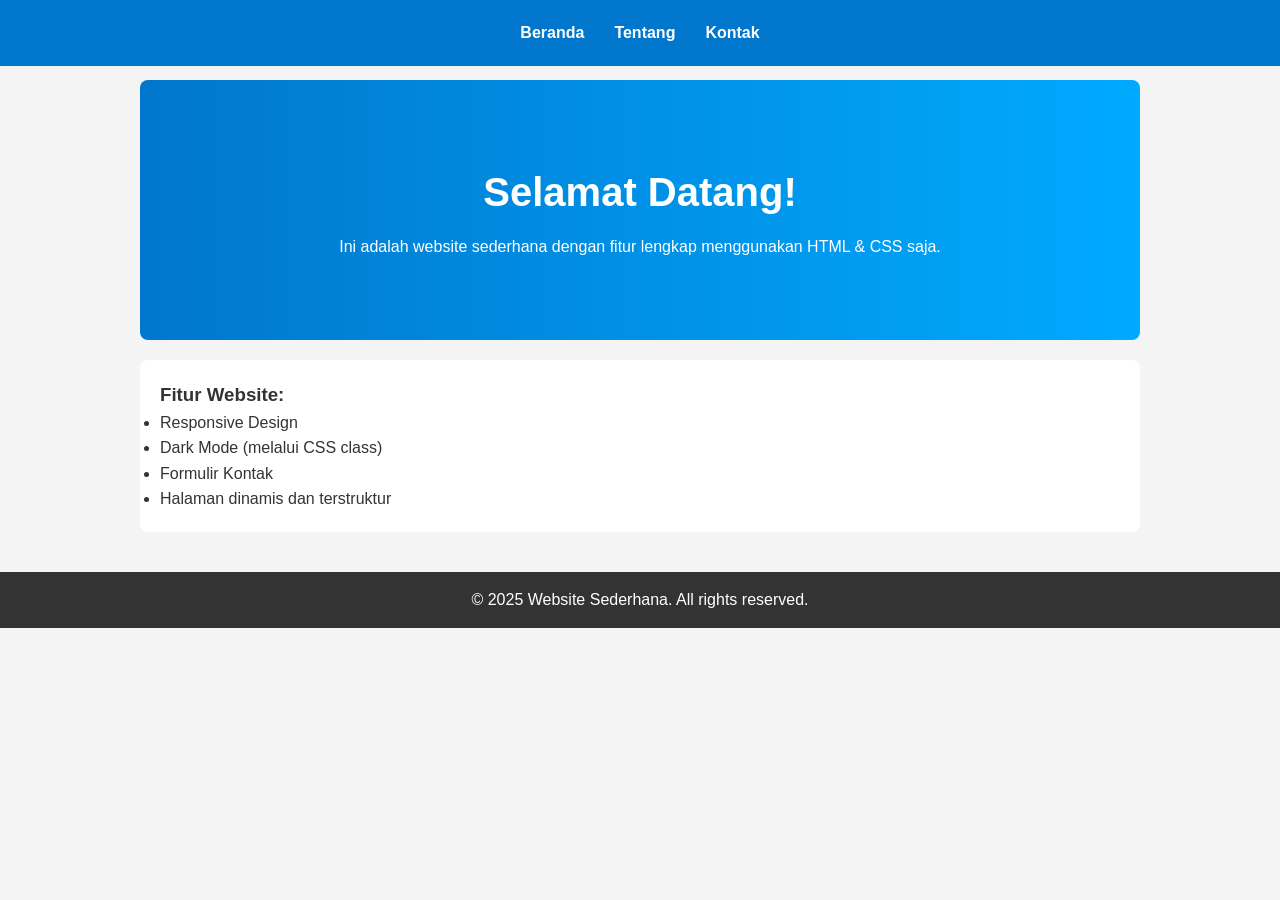
<file: index.html>
<!DOCTYPE html>
<html lang="id">
<head>
    <meta charset="UTF-8">
    <meta name="viewport" content="width=device-width, initial-scale=1.0">
    <title>Beranda</title>
    <link rel="stylesheet" href="style.css">
</head>
<body>
    <header>
        <nav>
            <ul>
                <li><a href="index.html">Beranda</a></li>
                <li><a href="ganteng.html">Tentang</a></li>
                <li><a href="zullz.html">Kontak</a></li>
            </ul>
        </nav>
    </header>

    <section class="hero">
        <h2>Selamat Datang!</h2>
        <p>Ini adalah website sederhana dengan fitur lengkap menggunakan HTML & CSS saja.</p>
    </section>

    <section>
        <h3>Fitur Website:</h3>
        <ul>
            <li>Responsive Design</li>
            <li>Dark Mode (melalui CSS class)</li>
            <li>Formulir Kontak</li>
            <li>Halaman dinamis dan terstruktur</li>
        </ul>
    </section>

    <footer>
        <p>&copy; 2025 Website Sederhana. All rights reserved.</p>
    </footer>
</body>
</html>
</file>
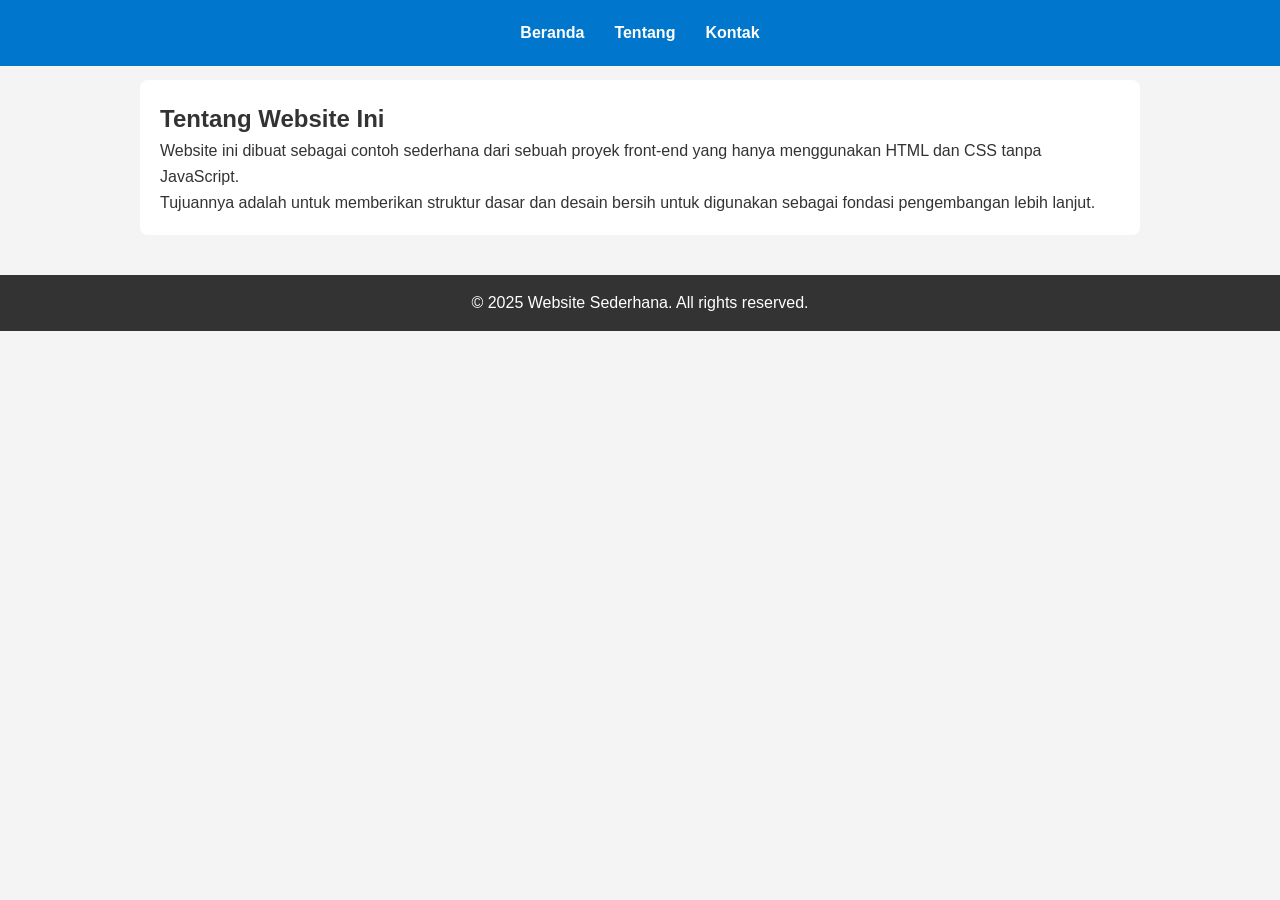
<file: ganteng.html>
<!DOCTYPE html>
<html lang="id">
<head>
    <meta charset="UTF-8">
    <meta name="viewport" content="width=device-width, initial-scale=1.0">
    <title>Tentang</title>
    <link rel="stylesheet" href="style.css">
</head>
<body>
    <header>
        <nav>
            <ul>
                <li><a href="index.html">Beranda</a></li>
                <li><a href="ganteng.html">Tentang</a></li>
                <li><a href="zullz.html">Kontak</a></li>
            </ul>
        </nav>
    </header>

    <section>
        <h2>Tentang Website Ini</h2>
        <p>Website ini dibuat sebagai contoh sederhana dari sebuah proyek front-end yang hanya menggunakan HTML dan CSS tanpa JavaScript.</p>
        <p>Tujuannya adalah untuk memberikan struktur dasar dan desain bersih untuk digunakan sebagai fondasi pengembangan lebih lanjut.</p>
    </section>

    <footer>
        <p>&copy; 2025 Website Sederhana. All rights reserved.</p>
    </footer>
</body>
</html>
</file>
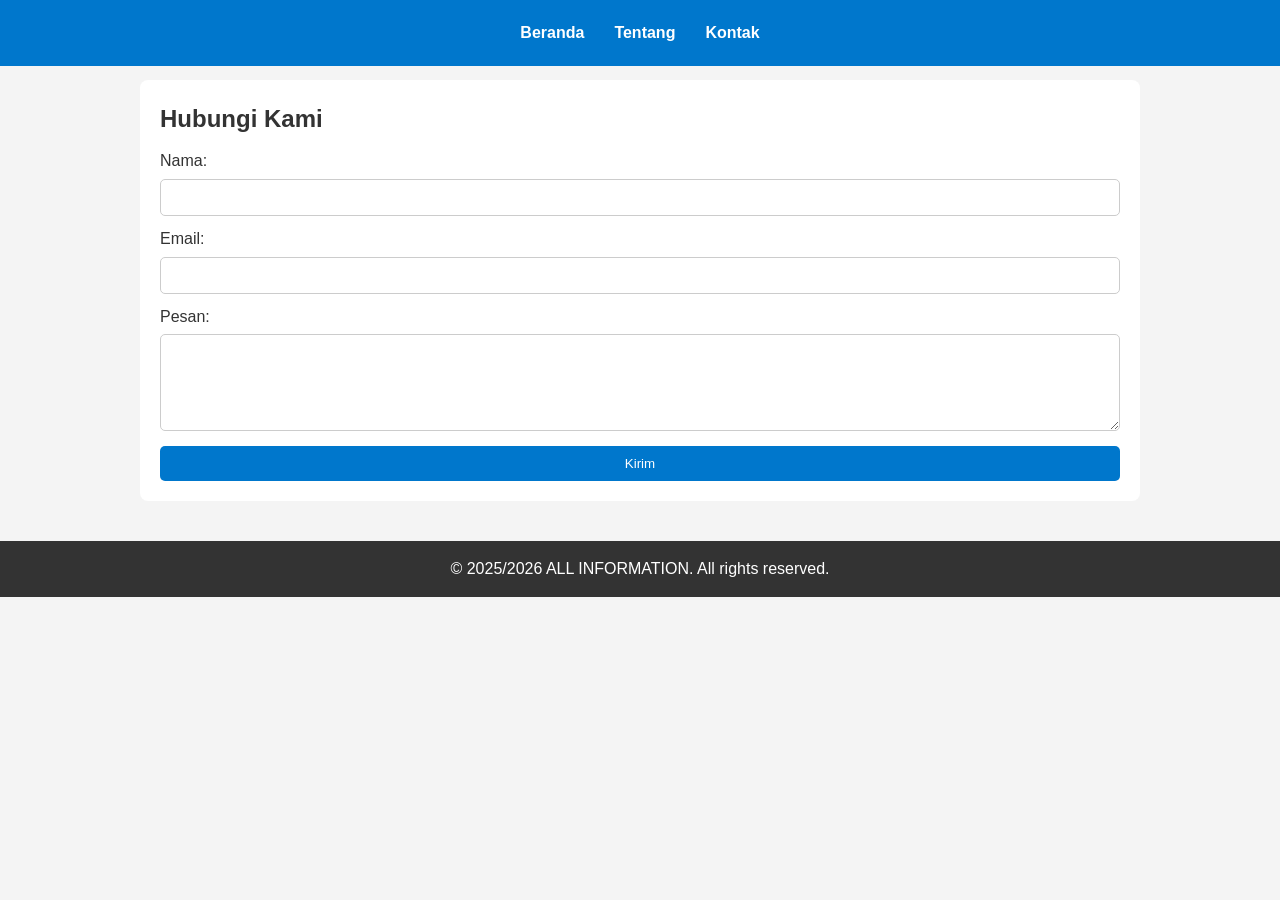
<file: zullz.html>
<!DOCTYPE html>
<html lang="id">
<head>
    <meta charset="UTF-8">
    <meta name="viewport" content="width=device-width, initial-scale=1.0">
    <title>Kontak</title>
    <link rel="stylesheet" href="style.css">
</head>
<body>
    <header>
        <nav>
            <ul>
                <li><a href="index.html">Beranda</a></li>
                <li><a href="ganteng.html">Tentang</a></li>
                <li><a href="zullz.html">Kontak</a></li>
            </ul>
        </nav>
    </header>

    <section>
        <h2>Hubungi Kami</h2>
        <form>
            <label for="nama">Nama:</label>
            <input type="text" id="nama" name="zullz" required>

            <label for="email">Email:</label>
            <input type="email" id="email" name="sundeltepong111@gmail.com" required>

            <label for="pesan">Pesan:</label>
            <textarea id="pesan" name="pesan" rows="5" required></textarea>

            <button type="submit">Kirim</button>
        </form>
    </section>

    <footer>
        <p>&copy; 2025/2026 ALL INFORMATION. All rights reserved.</p>
    </footer>
</body>
</html>
</file>
<file: style.css>
/* ==== RESET ==== */
* {
  margin: 0;
  padding: 0;
  box-sizing: border-box;
}

body {
  font-family: 'Segoe UI', Tahoma, Geneva, Verdana, sans-serif;
  background-color: #f4f4f4;
  color: #333;
  line-height: 1.6;
  padding-top: 60px;
}

/* ==== DARK MODE ==== */
body.dark-mode {
  background-color: #121212;
  color: #f5f5f5;
}

body.dark-mode header,
body.dark-mode footer {
  background-color: #1e1e1e;
}

body.dark-mode a {
  color: #90caf9;
}

/* ==== HEADER ==== */
header {
  background-color: #0077cc;
  color: white;
  padding: 20px 0;
  position: fixed;
  top: 0;
  width: 100%;
  z-index: 10;
}

nav ul {
  list-style: none;
  display: flex;
  justify-content: center;
  flex-wrap: wrap;
}

nav ul li {
  margin: 0 15px;
}

nav ul li a {
  color: white;
  text-decoration: none;
  font-weight: bold;
}

nav ul li a:hover {
  text-decoration: underline;
}

/* ==== HERO ==== */
.hero {
  background: linear-gradient(to right, #0077cc, #00aaff);
  color: white;
  text-align: center;
  padding: 80px 20px;
}

.hero h2 {
  font-size: 2.5em;
  margin-bottom: 10px;
}

/* ==== SECTION CONTENT ==== */
section {
  padding: 20px;
  max-width: 1000px;
  margin: auto;
  margin-top: 20px;
  background-color: white;
  border-radius: 8px;
}

body.dark-mode section {
  background-color: #1e1e1e;
}

/* ==== FORM KONTAK ==== */
form {
  display: flex;
  flex-direction: column;
}

form label {
  margin: 10px 0 5px;
}

form input,
form textarea {
  padding: 10px;
  border: 1px solid #ccc;
  border-radius: 5px;
}

form button {
  margin-top: 15px;
  padding: 10px;
  background-color: #0077cc;
  color: white;
  border: none;
  cursor: pointer;
  border-radius: 5px;
}

form button:hover {
  background-color: #005fa3;
}

/* ==== FOOTER ==== */
footer {
  background-color: #333;
  color: white;
  text-align: center;
  padding: 15px;
  margin-top: 40px;
}

/* ==== RESPONSIVE ==== */
@media (max-width: 768px) {
  nav ul {
    flex-direction: column;
  }

  .hero h2 {
    font-size: 2em;
  }
}
</file>
